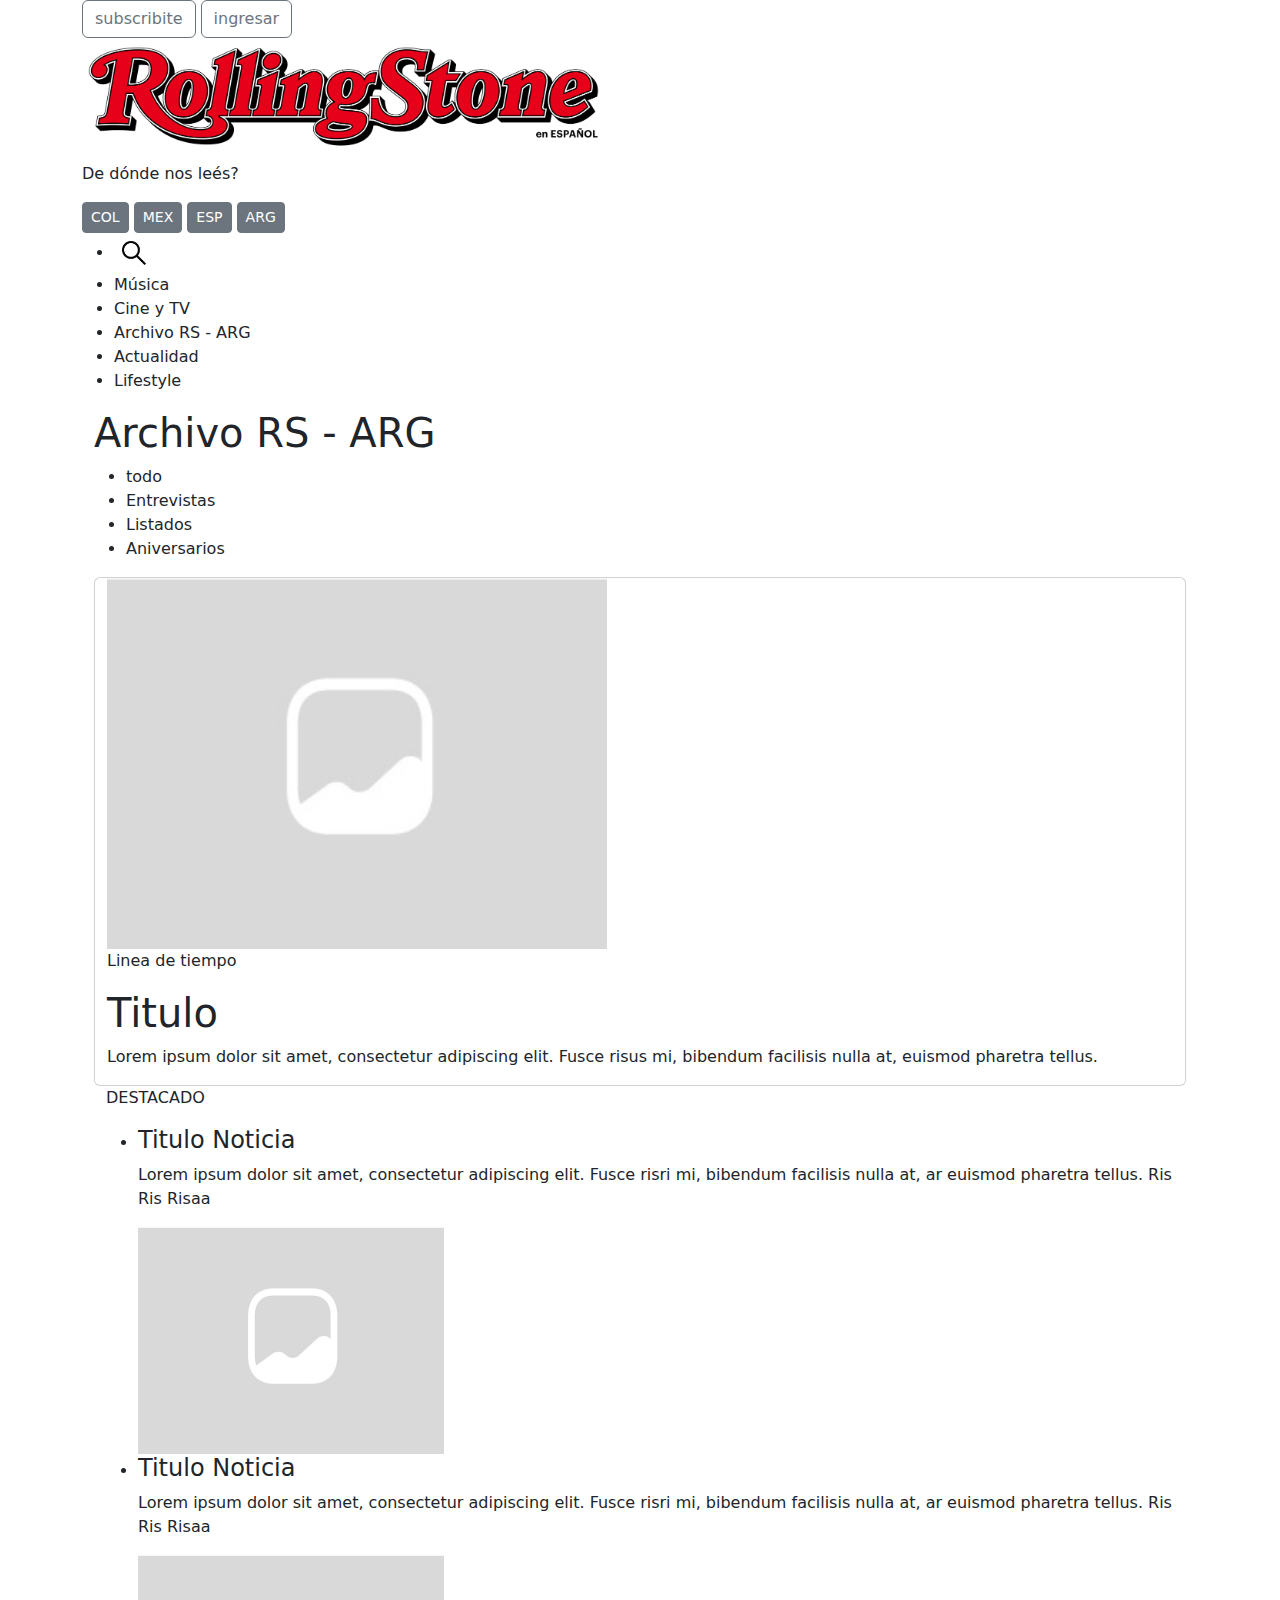
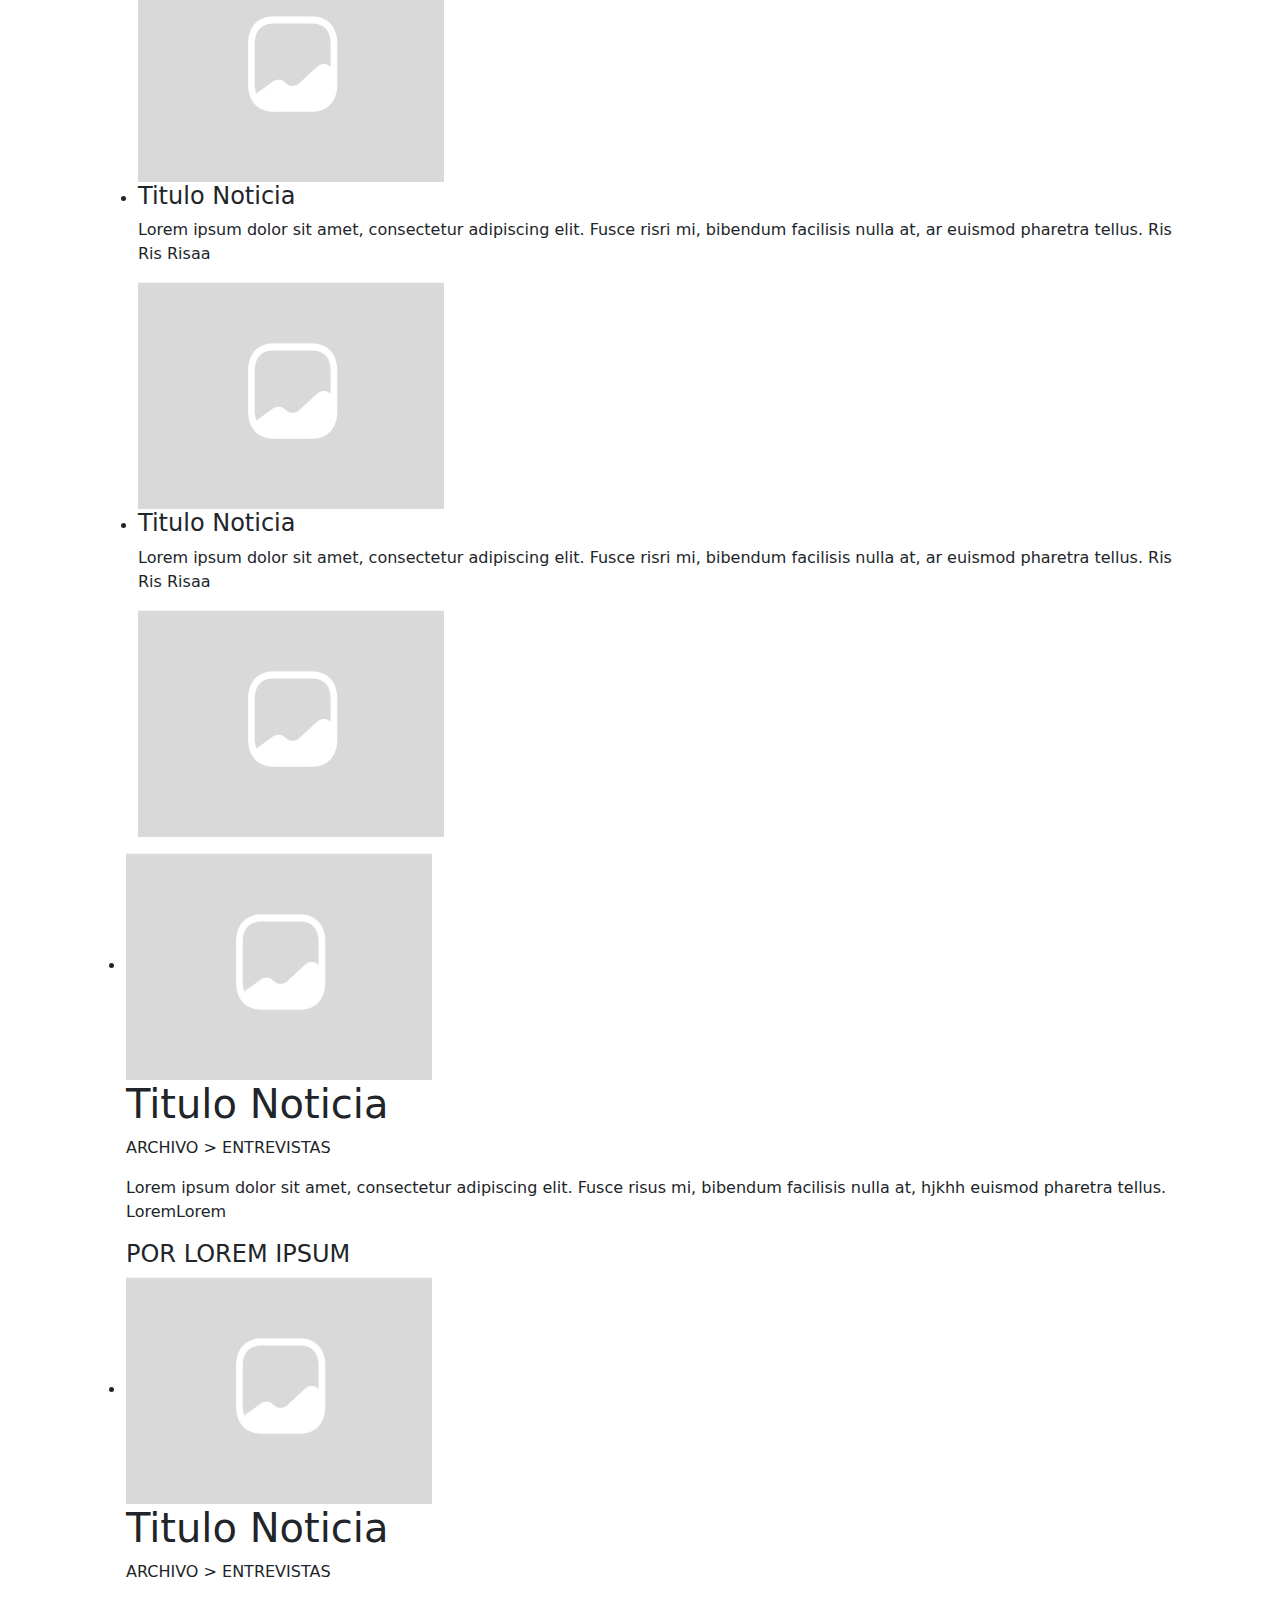
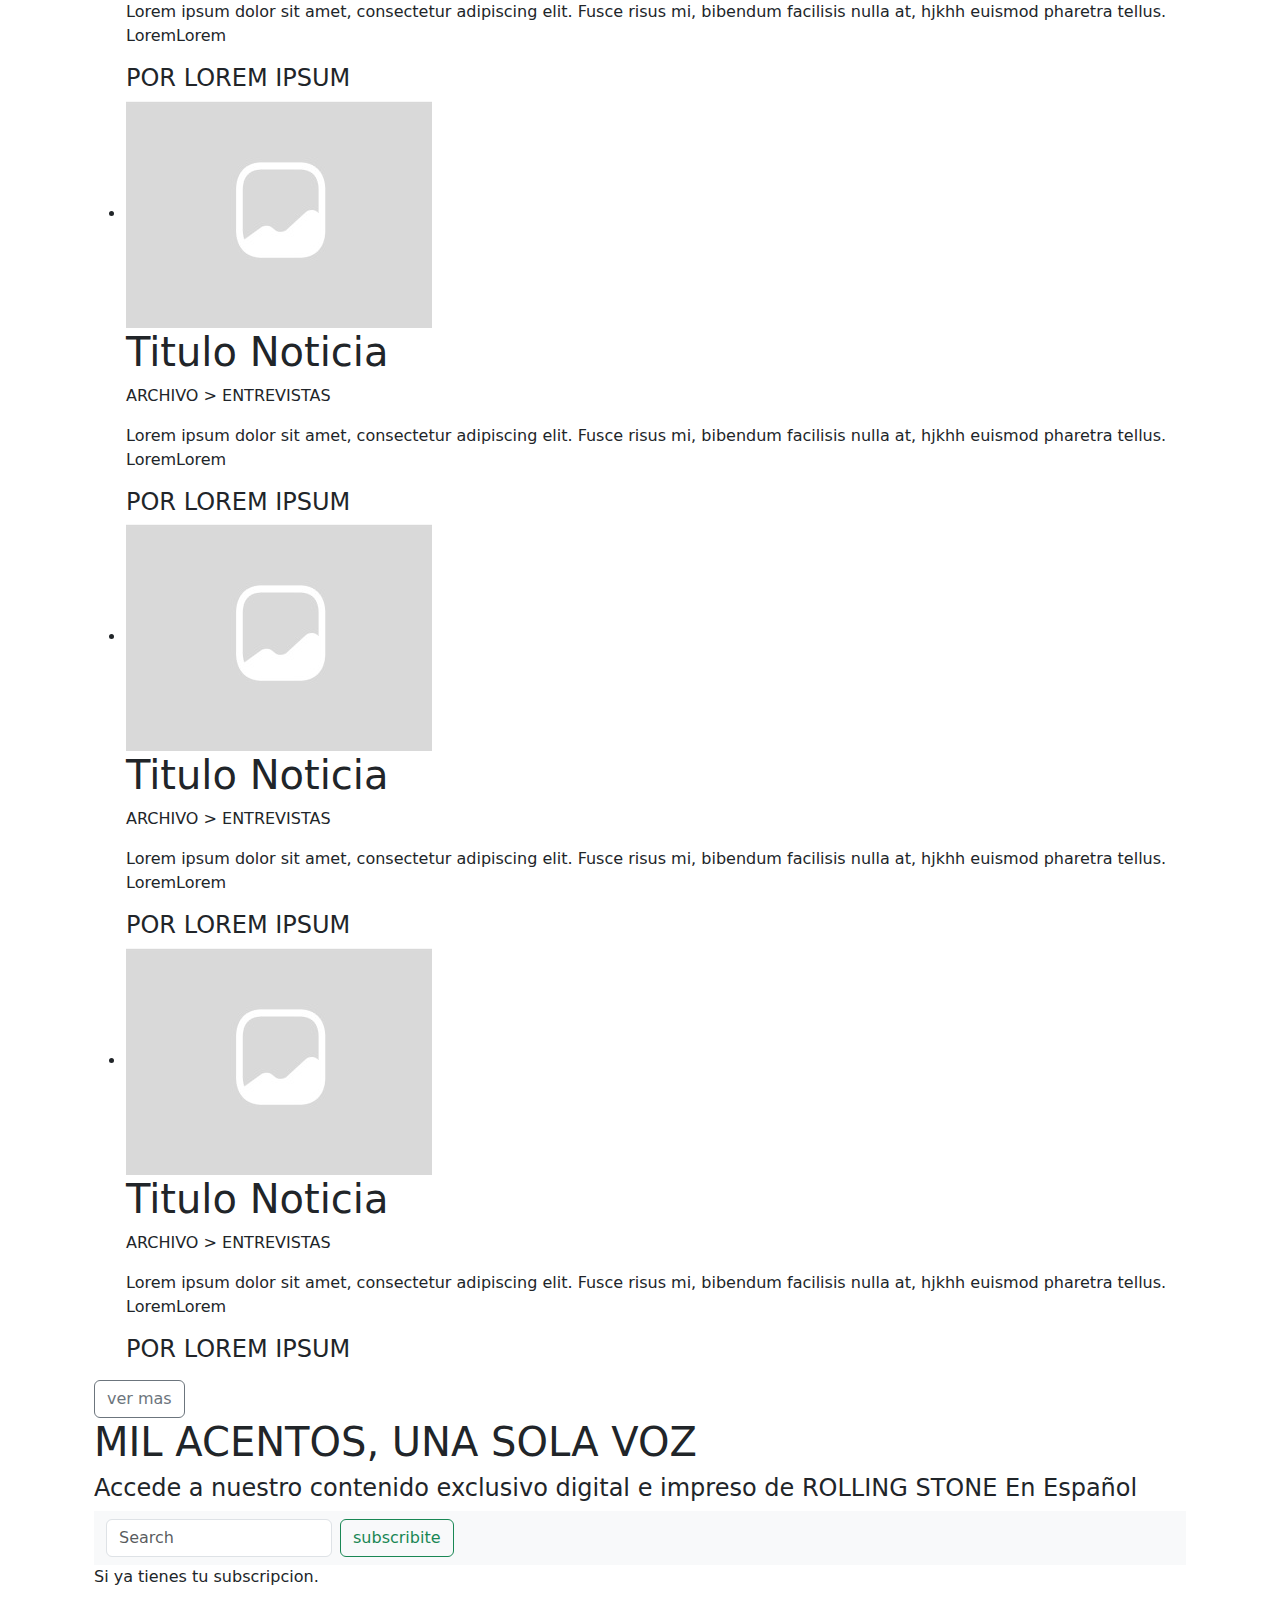
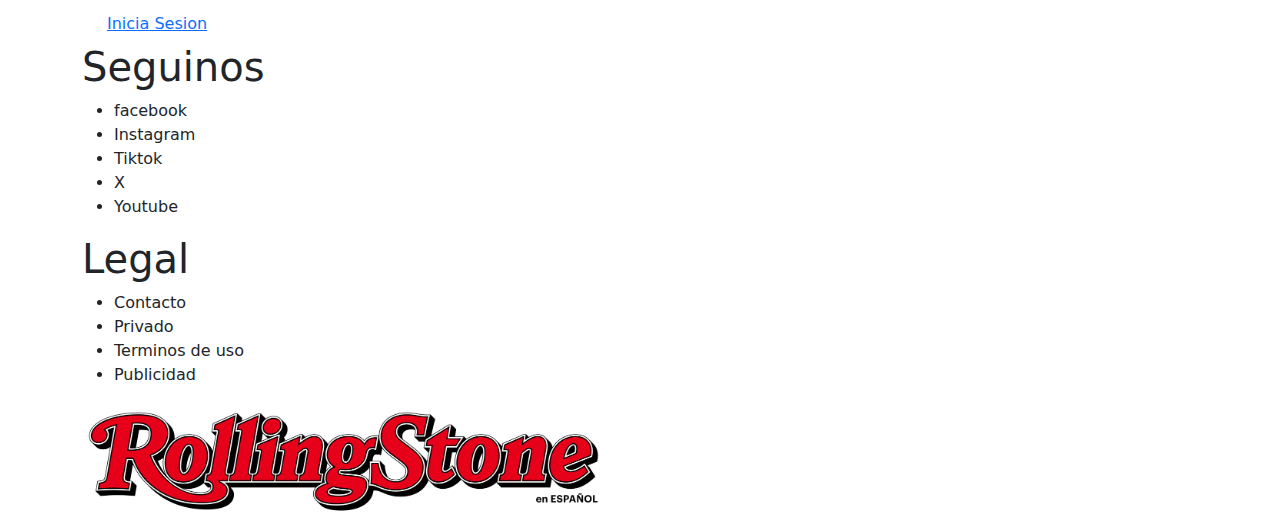
<file: taller tp2/index.html>
<!DOCTYPE html>
<html lang="en">
<head>
    <meta charset="UTF-8">
    <meta name="viewport" content="width=device-width, initial-scale=1.0">
    <title>Rolling Stone</title>
  <link href="https://cdn.jsdelivr.net/npm/bootstrap@5.3.3/dist/css/bootstrap.min.css" rel="stylesheet">

    <link rel="stylesheet" href="estilos.css">

</head>
<body>
    <div class="container">
<header class="header">

    <div class="header-ingresar">
<button type="button" class="btn btn-outline-secondary">subscribite</button>
<button type="button" class="btn btn-outline-secondary">ingresar</button>
</div>

<div class="header-logo">
<img src="img/logo.png" alt="logo">
</div>

<div class="header-localizacion">
<p>De dónde nos leés?</p>
<div class="opciones">
<button type="button" class="btn btn-secondary btn-sm">COL</button>
<button type="button" class="btn btn-secondary btn-sm">MEX</button>
<button type="button" class="btn btn-secondary btn-sm">ESP</button>
<button type="button" class="btn btn-secondary btn-sm">ARG</button>

</div>
</div>

<nav class="header-busqueda">
 <ul class="busqueda-items">
    <li><img src="img/lupa.jpg" alt="lupa" class="lupa"></li>
    <li>Música</li>
    <li>Cine y TV</li>
    <li>Archivo RS - ARG</li>
    <li>Actualidad</li>
    <li>Lifestyle</li>
  </ul>
</nav>

</header>

<div class="archivo container">
    <h1>Archivo RS - ARG</h1>
    <ul class="archivo-items">
    <li>todo</li>
    <li>Entrevistas</li>
    <li>Listados</li>
    <li>Aniversarios</li>
  </ul>
<div class="card container">
    <img src="img/imagen.jpg" alt="" class="imagen-card">
     <p class="cartel">Linea de tiempo</p>
    <h1>Titulo</h1>
    <p>Lorem ipsum dolor sit amet, consectetur adipiscing elit. Fusce risus mi, bibendum facilisis nulla at, euismod pharetra tellus.</p>
</div>

<div class="destacado container">
    <p class="cartel">DESTACADO</p>
     <ul class="archivo-destacado">
    <li><h4>Titulo Noticia</h4><p>Lorem ipsum dolor sit amet, consectetur adipiscing elit. Fusce risri mi, bibendum facilisis nulla at, ar euismod pharetra tellus. Ris Ris Risaa</p> <img src="img/imagen.jpg" alt="" class="img-destacado"></li>

    <li><h4>Titulo Noticia</h4><p>Lorem ipsum dolor sit amet, consectetur adipiscing elit. Fusce risri mi, bibendum facilisis nulla at, ar euismod pharetra tellus. Ris Ris Risaa</p><img src="img/imagen.jpg" alt=""class="img-destacado"></li>

    <li><h4>Titulo Noticia</h4><p>Lorem ipsum dolor sit amet, consectetur adipiscing elit. Fusce risri mi, bibendum facilisis nulla at, ar euismod pharetra tellus. Ris Ris Risaa</p><img src="img/imagen.jpg" alt=""class="img-destacado"></li>

    <li><h4>Titulo Noticia</h4><p>Lorem ipsum dolor sit amet, consectetur adipiscing elit. Fusce risri mi, bibendum facilisis nulla at, ar euismod pharetra tellus. Ris Ris Risaa</p><img src="img/imagen.jpg" alt=""class="img-destacado"></li>
    
  </ul>
</div>

</div>

<div class="noticias container">
    <ul class="lista-noticias">
        <li>
            <img src="img/imagen.jpg" alt="" class="imagen-lista"><h1>Titulo Noticia</h1>
            <p class="cartel">ARCHIVO > ENTREVISTAS</p>
            <p class="texto">Lorem ipsum dolor sit amet, consectetur adipiscing elit. Fusce risus mi, bibendum facilisis nulla at, hjkhh euismod pharetra tellus. LoremLorem</p>
            <h4>POR LOREM IPSUM</h4>

        </li>
        <li>
            <img src="img/imagen.jpg" alt="" class="imagen-lista"><h1>Titulo Noticia</h1>
            <p class="cartel">ARCHIVO > ENTREVISTAS</p>
            <p class="texto">Lorem ipsum dolor sit amet, consectetur adipiscing elit. Fusce risus mi, bibendum facilisis nulla at, hjkhh euismod pharetra tellus. LoremLorem</p>
            <h4>POR LOREM IPSUM</h4>

        </li>
        <li>
            <img src="img/imagen.jpg" alt="" class="imagen-lista"><h1>Titulo Noticia</h1>
            <p class="cartel">ARCHIVO > ENTREVISTAS</p>
            <p class="texto">Lorem ipsum dolor sit amet, consectetur adipiscing elit. Fusce risus mi, bibendum facilisis nulla at, hjkhh euismod pharetra tellus. LoremLorem</p>
            <h4>POR LOREM IPSUM</h4>

        </li>
        <li>
            <img src="img/imagen.jpg" alt="" class="imagen-lista"><h1>Titulo Noticia</h1>
            <p class="cartel">ARCHIVO > ENTREVISTAS</p>
            <p class="texto">Lorem ipsum dolor sit amet, consectetur adipiscing elit. Fusce risus mi, bibendum facilisis nulla at, hjkhh euismod pharetra tellus. LoremLorem</p>
            <h4>POR LOREM IPSUM</h4>

        </li>
        <li>
            <img src="img/imagen.jpg" alt="" class="imagen-lista"><h1>Titulo Noticia</h1>
            <p class="cartel">ARCHIVO > ENTREVISTAS</p>
            <p class="texto">Lorem ipsum dolor sit amet, consectetur adipiscing elit. Fusce risus mi, bibendum facilisis nulla at, hjkhh euismod pharetra tellus. LoremLorem</p>
            <h4>POR LOREM IPSUM</h4>

        </li>


    </ul>
    <button type="button" class="btn btn-outline-secondary">ver mas</button>
</div>

<div class="cta container">
    <h1>MIL ACENTOS, UNA SOLA VOZ</h1>
    <h4>Accede a nuestro contenido exclusivo digital e impreso de ROLLING STONE En Español</h4>
    <nav class="navbar bg-body-tertiary">
  <div class="container-fluid">
    <form class="d-flex" role="search">
      <input class="form-control me-2" type="search" placeholder="Search" aria-label="Search"/>
      <button class="btn btn-outline-success" type="submit">subscribite</button>
    </form>
  </div>
</nav>
<p class="texto">Si ya tienes tu subscripcion.</p><button type="button" class="btn btn-link">Inicia Sesion</button>
</div>

<footer>
    <div class="redes">
    <h1>Seguinos</h1>
    <ul class="lista-redes">
        <li>facebook</li>
     <li>Instagram</li>
        <li>Tiktok</li>
        <li>X</li>
        <li>Youtube</li>
    </ul>
</div>

 <div class="legal">
    <h1>Legal</h1>
    <ul class="lista-legal texto">
        <li>Contacto</li>
     <li>Privado</li>
        <li>Terminos de uso</li>
        <li>Publicidad</li>
    </ul>
</div>

<img src="img/logo.png" alt="" class="footer-logo">

</footer>

    </div>
    </body>
     <script src="https://cdn.jsdelivr.net/npm/
</file>
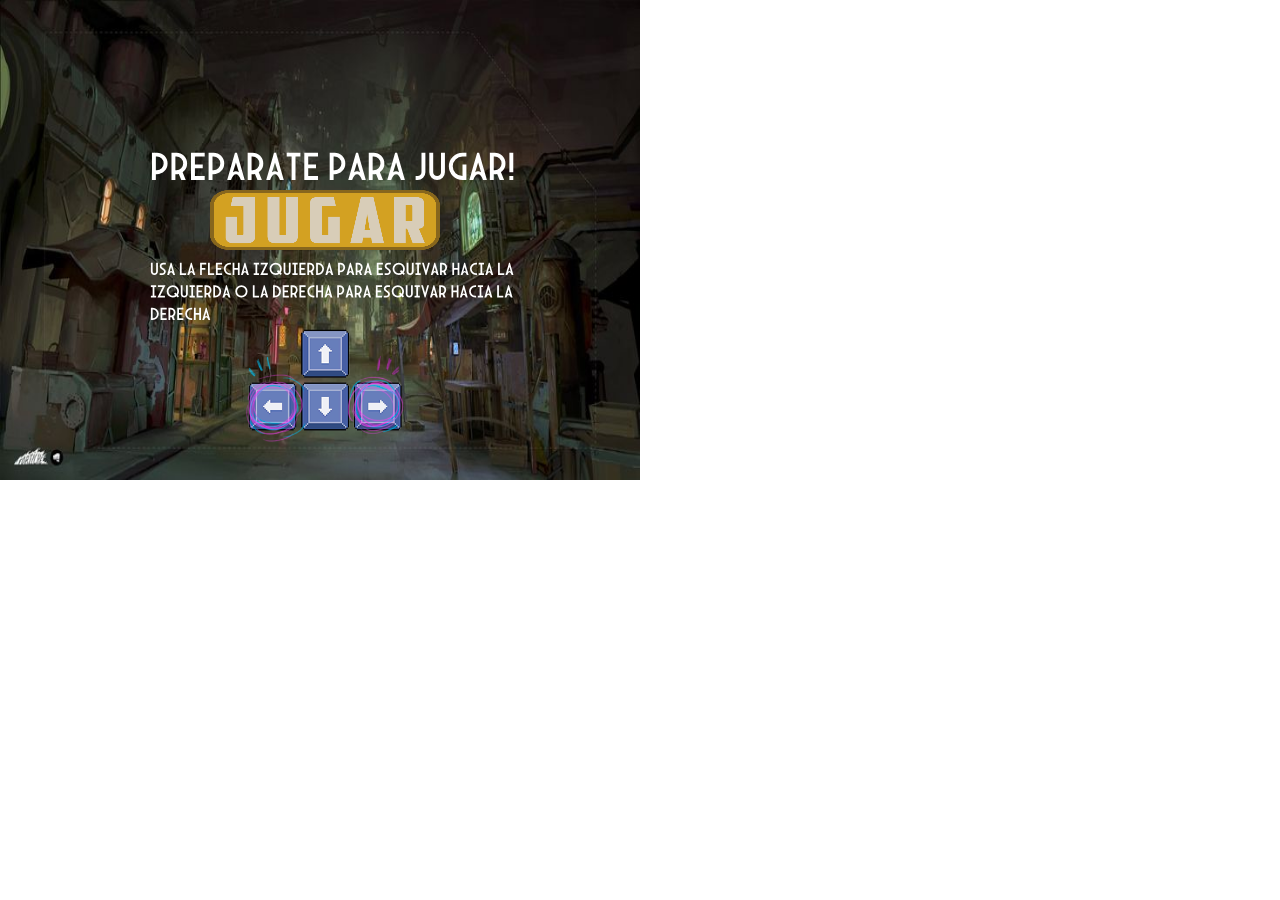
<file: tpfinalparte2/index.html>
<!DOCTYPE html>
<html>
<head>
  <meta charset="utf-8">
  <meta name="viewport" content="width=device-width, initial-scale=1.0">

  <!-- PLEASE NO CHANGES BELOW THIS LINE (UNTIL I SAY SO) -->
  <script language="javascript" type="text/javascript" src="libraries/p5.min.js"></script>
  <script language="javascript" type="text/javascript" src="balas.js"></script>
  <script language="javascript" type="text/javascript" src="enemigoJinx.js"></script>
  <script language="javascript" type="text/javascript" src="fondo.js"></script>
  <script language="javascript" type="text/javascript" src="juego.js"></script>
  <script language="javascript" type="text/javascript" src="personajeVi.js"></script>
  <script language="javascript" type="text/javascript" src="tpfinalparte2.js"></script>
  <!-- OK, YOU CAN MAKE CHANGES BELOW THIS LINE AGAIN -->

  <style>
    body {
      padding: 0;
      margin: 0;
    }
  </style>
</head>

<body>
</body>
</html>
</file>
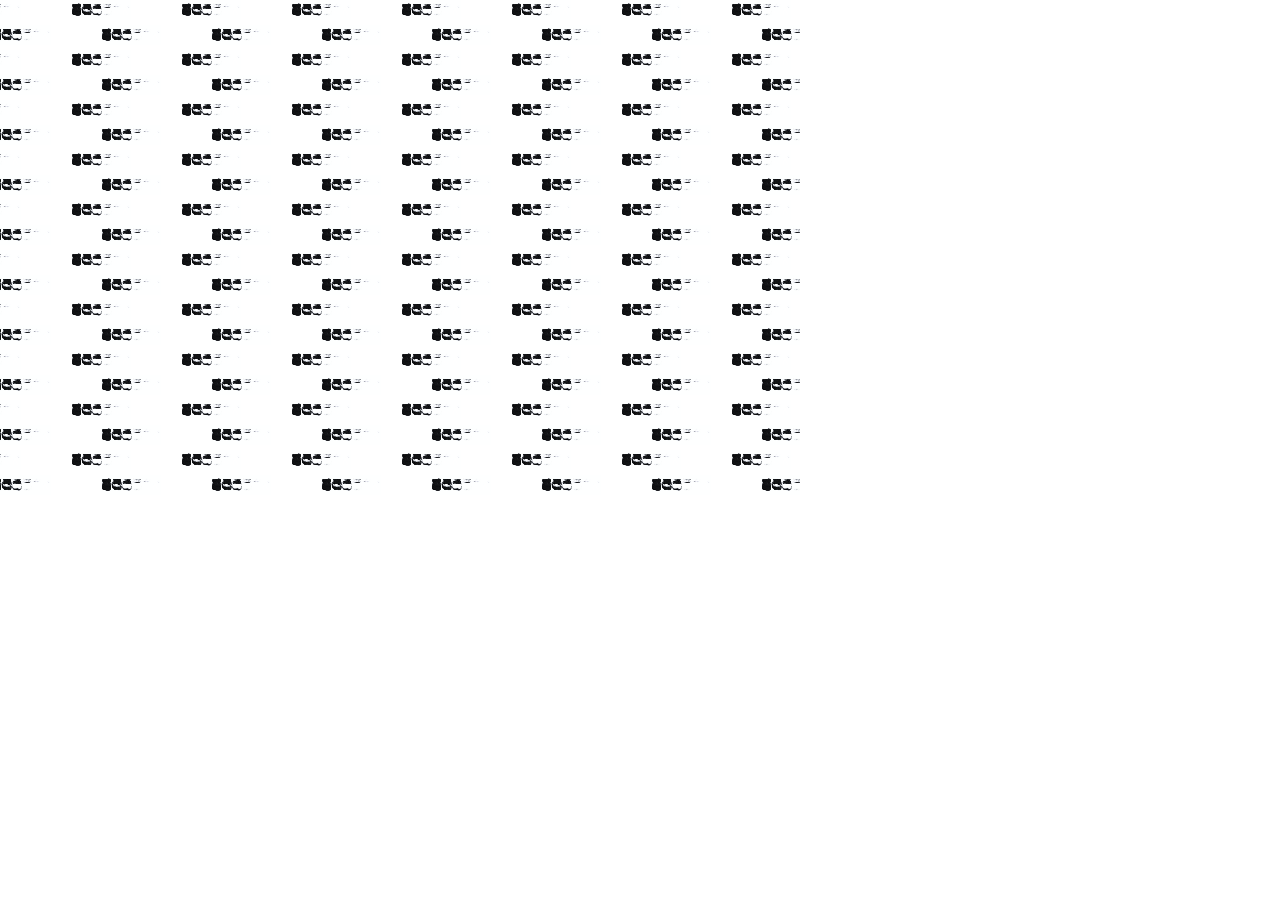
<file: prototipo-tp1-/prototipo/index.html>
<!DOCTYPE html>
<html>
<head>
  <meta charset="utf-8">
  <meta name="viewport" content="width=device-width, initial-scale=1.0">

  <!-- PLEASE NO CHANGES BELOW THIS LINE (UNTIL I SAY SO) -->
  <script language="javascript" type="text/javascript" src="libraries/p5.min.js"></script>
  <script language="javascript" type="text/javascript" src="prototipo.js"></script>
  <!-- OK, YOU CAN MAKE CHANGES BELOW THIS LINE AGAIN -->

  <style>
    body {
      padding: 0;
      margin: 0;
    }
  </style>
</head>

<body>
</body>
</html>
</file>
<file: taller tp2/estilos.css>
body {
  background-color: #ffffff;
}

.busqueda-items .lupa{
width: 40px;
}
.imagen-card{
width: 500px;
}
</file>
